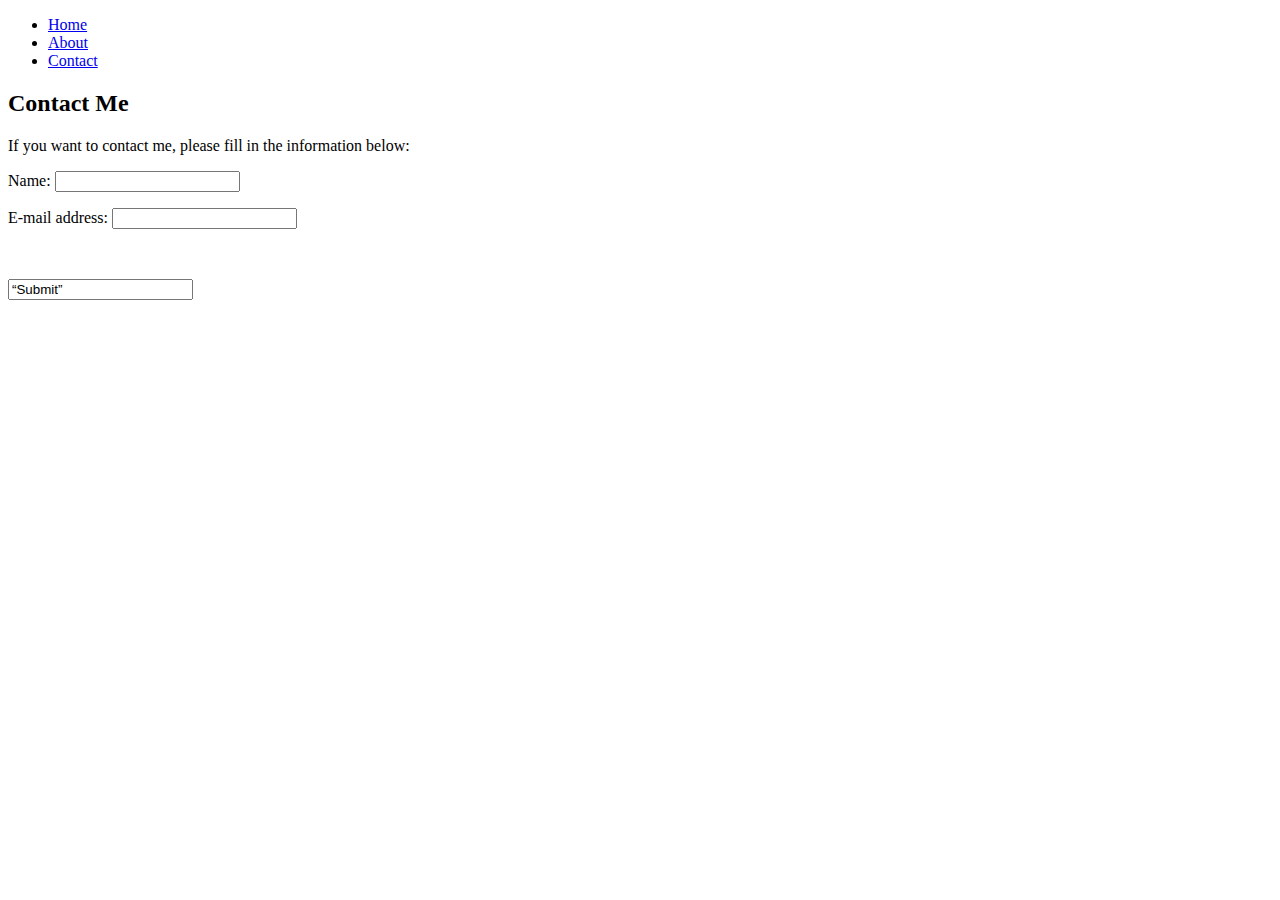
<file: ContactFormSublime.html>
<!DOCTYPE html>
<html>
<head>
<title>Contact Me</title>
<style type=“text/css”>
body,td,th {
   font-family:  “Verdana”;
   font-size:  12pt;
   font-color:  #000000;
   }

body {
   background-image: url(“images/Baseball1.jpg”);
   background-repeat:  no-repeat;
   background position:  50% 50%;
   opacity: 0.5;}


body  {
   font-size:  10pt;
   margin:  auto;
   font-weight:  bold;
  }

li  {
  display:  inline:
}
.ContactMe  {
   font-weight:  bold;
}
</style>
</head>

<div class="navigation">
        <ul>
      <li><a href=“index.html”>Home</a></li>
      <li><a href=“AboutMeSublime.html”>About</a></li>
      <li><a href=“ContactFormSublime.html”>Contact</a></li>
    </ul>
  </div>

<h2 class=“ContactMe”>Contact Me</h2>

<p>If you want to contact me, please fill in the information below:</p>

<form action=“http://www.example.com/subscribe.php”  method=“get”>
<p>Name:
   <label for=“NameComments”></label>
   <input type=“text”   name=“”NameComments”>
</p>

<p>E-mail address:
  <label for=“Email></label>
  <input type=“text”  name=“Email”>
</p>
<br />

<p align=“center”>
  <input type=“Submit”  name=“Submit”  value=“Submit”>
</p>
</form>
<script src="contactscript.js"></script>

</body>
</html>
</file>
